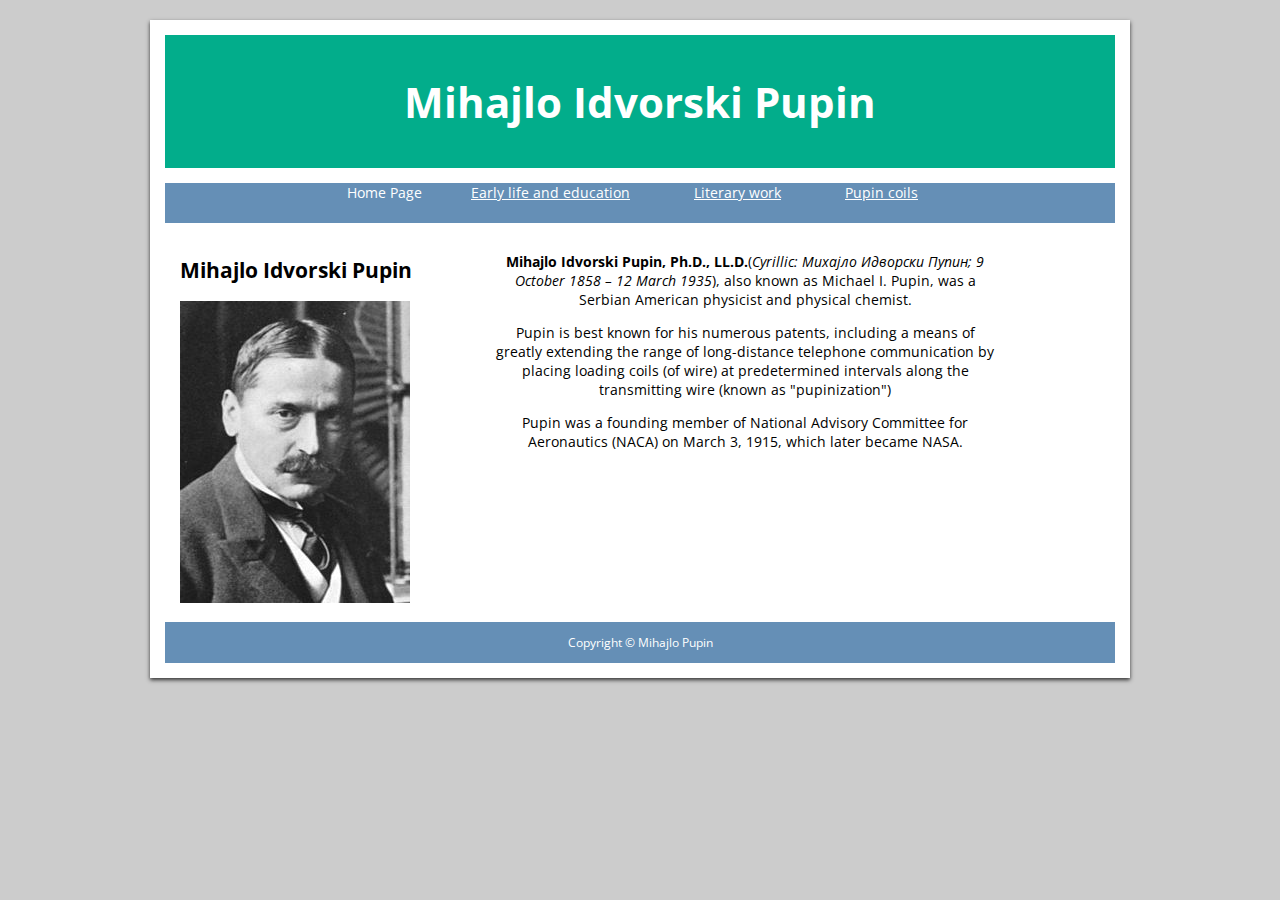
<file: index.html>
<!doctype html>
<html lang="en">

	<head>
		<meta charset="UTF-8">
        <title>Pupin</title>
        <link href="style.css" rel="stylesheet">
        <link href="https://fonts.googleapis.com/css?family=Open+Sans:300,400,700&display=swap&subset=latin-ext" rel="stylesheet">
	</head>
	
	<body>
        <div id="wrapper">
            <div id="header">
                <h1>Mihajlo Idvorski Pupin</h1>
            </div><!--end #header-->

            <div id="nav">
                <p>Home Page</p>
                <p><a href="Early-life.html">Early life and education</a></p>
                <p><a href="literary-work.html">Literary work</a></p>
                <p><a href="pupin-coils.html">Pupin coils</a></p>
            </div><!--end #nav-->

            <div id="main">
                <h2>Mihajlo Idvorski Pupin</h2>
                <img src="pupin.jpg" alt="Pupin">
            </div><!--end #main-->


            <div id="side">
                <p><span class="bold">Mihajlo Idvorski Pupin, Ph.D., LL.D.</span>(<span class="italic">Cyrillic: Михајло Идворски Пупин; 9 October 1858 – 12 March 1935</span>), also known as Michael I. Pupin, was a Serbian American physicist and physical chemist. </p>

                <p>Pupin is best known for his numerous patents, including a means of greatly extending the range of long-distance telephone communication by placing loading coils (of wire) at predetermined intervals along the transmitting wire (known as "pupinization")</p>

                <p>Pupin was a founding member of National Advisory Committee for Aeronautics (NACA) on March 3, 1915, which later became NASA.</p>
            </div>
               
            <div id="footer">
                <p>Copyright &copy; Mihajlo Pupin</p>


            </div><!--end #footer-->

            
            
            
            
            
        </div><!--end #wrapper-->

        
        
		
	
	</body>


</html>
</file>
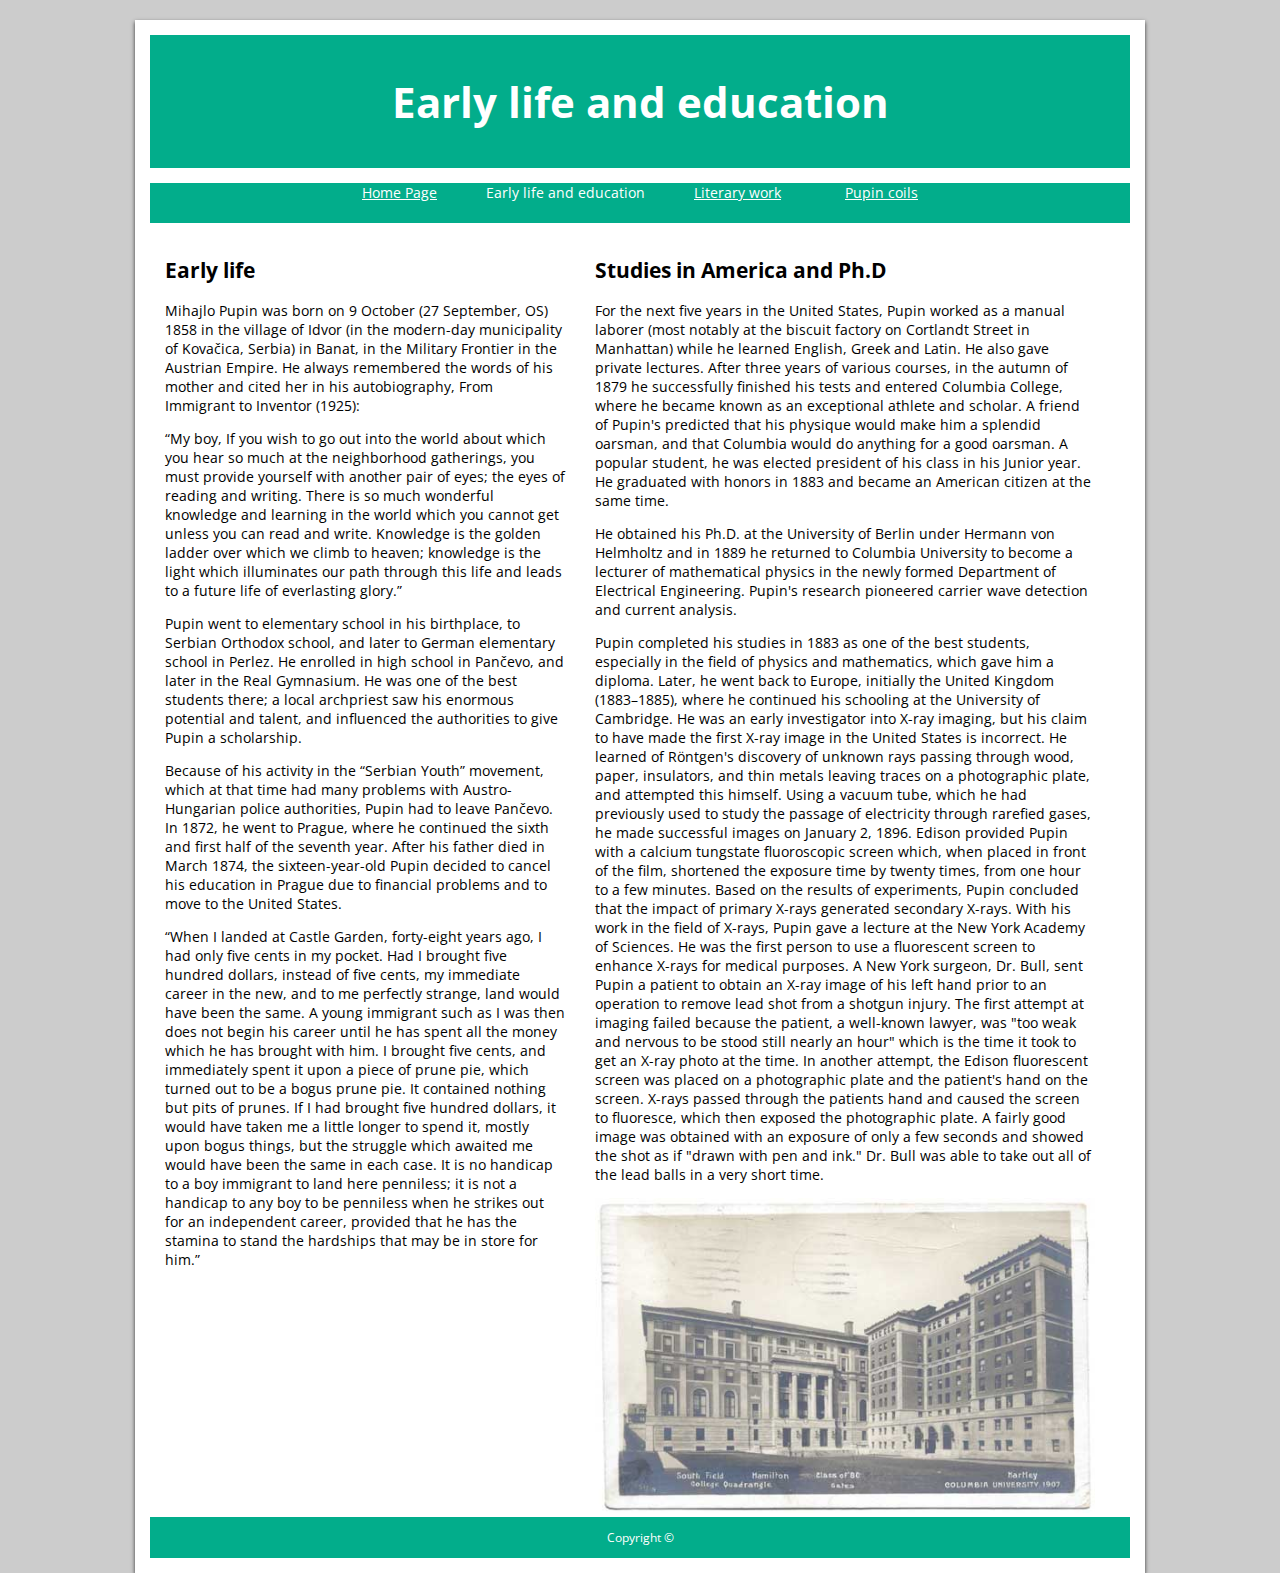
<file: Early-life.html>
<!doctype html>
<html lang="en">

	<head>
		<meta charset="UTF-8">
        <title>Early life and education</title>
        <link href="style3.css" rel="stylesheet">
        <link href="https://fonts.googleapis.com/css?family=Open+Sans:300,400,700&display=swap" rel="stylesheet">
	</head>
	
	<body>
        <div id="wrapper">
            <div id="header">
                <h1>Early life and education</h1>

            </div><!--end #header-->

            <div id="nav">
                <p><a href="index.html">Home Page</a></p>
                <p>Early life and education</a></p>
                <p><a href="literary-work.html">Literary work</a></p>
                <p><a href="pupin-coils">Pupin coils</a></p>
            </div><!--end #nav-->
            
            <div id="block1">
                <h2>Early life</h2>

                <p>Mihajlo Pupin was born on 9 October (27 September, OS) 1858 in the village of Idvor (in the modern-day municipality of Kovačica, Serbia) in Banat, in the Military Frontier in the Austrian Empire. He always remembered the words of his mother and cited her in his autobiography, From Immigrant to Inventor (1925):</p>

                <p>“My boy, If you wish to go out into the world about which you hear so much at the neighborhood gatherings, you must provide yourself with another pair of eyes; the eyes of reading and writing. There is so much wonderful knowledge and learning in the world which you cannot get unless you can read and write. Knowledge is the golden ladder over which we climb to heaven; knowledge is the light which illuminates our path through this life and leads to a future life of everlasting glory.”</p>

                <p>Pupin went to elementary school in his birthplace, to Serbian Orthodox school, and later to German elementary school in Perlez. He enrolled in high school in Pančevo, and later in the Real Gymnasium. He was one of the best students there; a local archpriest saw his enormous potential and talent, and influenced the authorities to give Pupin a scholarship.</p>

                <p>Because of his activity in the “Serbian Youth” movement, which at that time had many problems with Austro-Hungarian police authorities, Pupin had to leave Pančevo. In 1872, he went to Prague, where he continued the sixth and first half of the seventh year. After his father died in March 1874, the sixteen-year-old Pupin decided to cancel his education in Prague due to financial problems and to move to the United States.</p>

                <p>“When I landed at Castle Garden, forty-eight years ago, I had only five cents in my pocket. Had I brought five hundred dollars, instead of five cents, my immediate career in the new, and to me perfectly strange, land would have been the same. A young immigrant such as I was then does not begin his career until he has spent all the money which he has brought with him. I brought five cents, and immediately spent it upon a piece of prune pie, which turned out to be a bogus prune pie. It contained nothing but pits of prunes. If I had brought five hundred dollars, it would have taken me a little longer to spend it, mostly upon bogus things, but the struggle which awaited me would have been the same in each case. It is no handicap to a boy immigrant to land here penniless; it is not a handicap to any boy to be penniless when he strikes out for an independent career, provided that he has the stamina to stand the hardships that may be in store for him.”</p>
            </div><!--end #block1-->

            <div id="block2">
                <h2>Studies in America and Ph.D</h2>

                <p>For the next five years in the United States, Pupin worked as a manual laborer (most notably at the biscuit factory on Cortlandt Street in Manhattan) while he learned English, Greek and Latin. He also gave private lectures. After three years of various courses, in the autumn of 1879 he successfully finished his tests and entered Columbia College, where he became known as an exceptional athlete and scholar. A friend of Pupin's predicted that his physique would make him a splendid oarsman, and that Columbia would do anything for a good oarsman. A popular student, he was elected president of his class in his Junior year. He graduated with honors in 1883 and became an American citizen at the same time.</p>

                <p>He obtained his Ph.D. at the University of Berlin under Hermann von Helmholtz and in 1889 he returned to Columbia University to become a lecturer of mathematical physics in the newly formed Department of Electrical Engineering. Pupin's research pioneered carrier wave detection and current analysis.</p>

                <p>Pupin completed his studies in 1883 as one of the best students, especially in the field of physics and mathematics, which gave him a diploma. Later, he went back to Europe, initially the United Kingdom (1883–1885), where he continued his schooling at the University of Cambridge. He was an early investigator into X-ray imaging, but his claim to have made the first X-ray image in the United States is incorrect. He learned of Röntgen's discovery of unknown rays passing through wood, paper, insulators, and thin metals leaving traces on a photographic plate, and attempted this himself. Using a vacuum tube, which he had previously used to study the passage of electricity through rarefied gases, he made successful images on January 2, 1896. Edison provided Pupin with a calcium tungstate fluoroscopic screen which, when placed in front of the film, shortened the exposure time by twenty times, from one hour to a few minutes. Based on the results of experiments, Pupin concluded that the impact of primary X-rays generated secondary X-rays. With his work in the field of X-rays, Pupin gave a lecture at the New York Academy of Sciences. He was the first person to use a fluorescent screen to enhance X-rays for medical purposes. A New York surgeon, Dr. Bull, sent Pupin a patient to obtain an X-ray image of his left hand prior to an operation to remove lead shot from a shotgun injury. The first attempt at imaging failed because the patient, a well-known lawyer, was "too weak and nervous to be stood still nearly an hour" which is the time it took to get an X-ray photo at the time. In another attempt, the Edison fluorescent screen was placed on a photographic plate and the patient's hand on the screen. X-rays passed through the patients hand and caused the screen to fluoresce, which then exposed the photographic plate. A fairly good image was obtained with an exposure of only a few seconds and showed the shot as if "drawn with pen and ink." Dr. Bull was able to take out all of the lead balls in a very short time.</p>

                <img src="university.jpg" alt="Univerzitet">
            </div><!--end #block2-->

            <div id="footer">
                <p>Copyright &copy; </p>
            </div>
        </div><!--end #wrapper-->   


	
	</body>


</html>
</file>
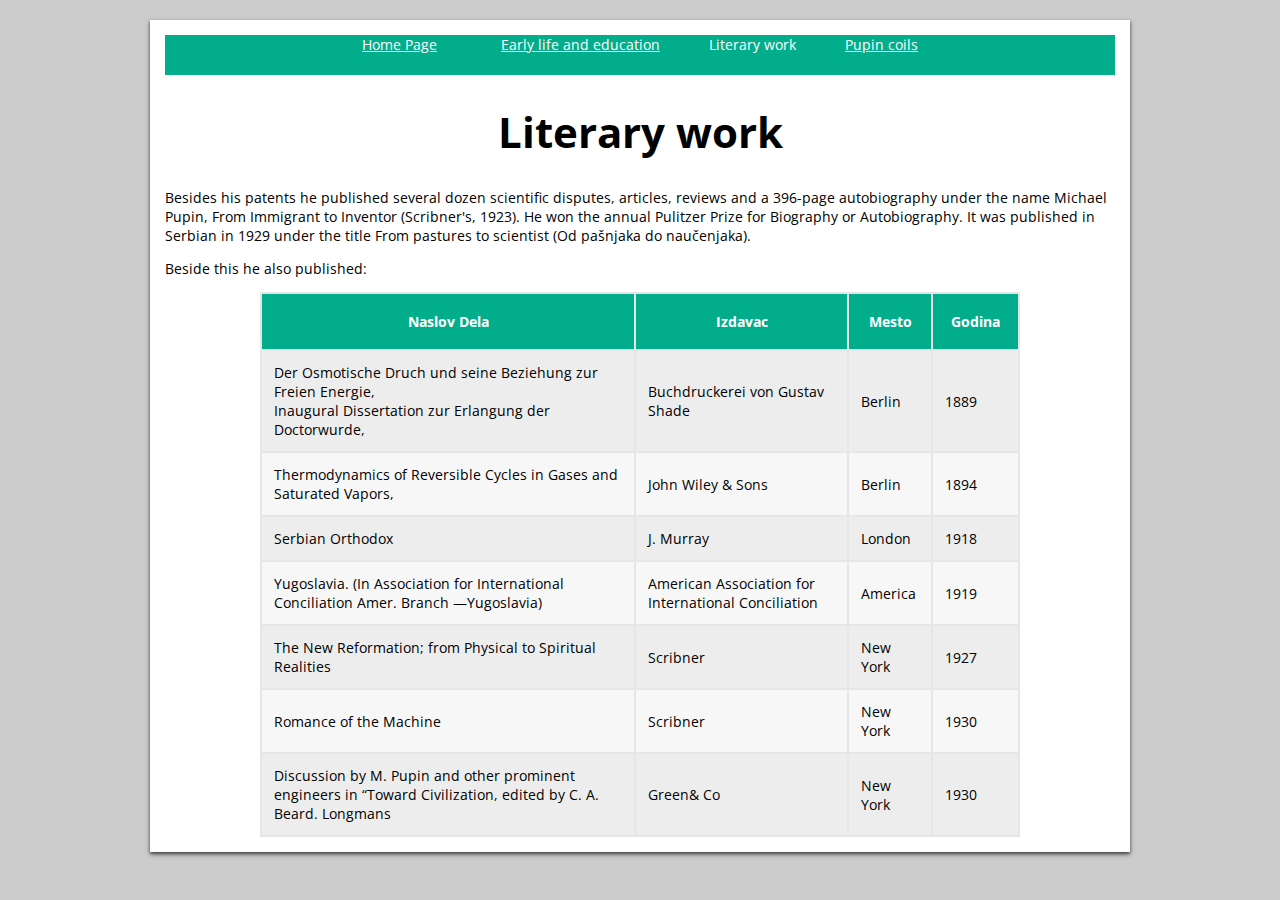
<file: literary-work.html>
<!doctype html>
<html lang="en">

	<head>
		<meta charset="UTF-8">
        <title>Literary work</title>
        <link href="style2.css" rel="stylesheet">
        <link href="https://fonts.googleapis.com/css?family=Open+Sans:300,400,700&display=swap" rel="stylesheet">
	</head>
	
	<body>
        <div id="wrapper">

            <div id="nav">
                <p><a href="index.html">Home Page</a></p>
                <p><a href="Early-life.html">Early life and education</a></p>
                <p>Literary work </p>
                <p><a href="pupin-coils">Pupin coils</a></p>
            </div><!--end #nav-->

            <div id="main">
                <h1>Literary work</h1>

                <p> Besides his patents he published several dozen scientific disputes, articles, reviews and a 396-page autobiography under the name Michael Pupin, From Immigrant to Inventor (Scribner's, 1923). He won the annual Pulitzer Prize for Biography or Autobiography. It was published in Serbian in 1929 under the title From pastures to scientist (Od pašnjaka do naučenjaka).</p>

                <p>Beside this he also published:</p>
            </div><!--end #main-->

            

                <table >
                    <tr class="heading">
                        <th>Naslov Dela</th>
                        <th>Izdavac</th>
                        <th>Mesto</th>
                        <th>Godina</th>
                    </tr>
                    <tr>
                        <td>Der Osmotische Druch und seine Beziehung zur Freien Energie,<br>
                        Inaugural Dissertation zur Erlangung der Doctorwurde,</td>
                        <td>Buchdruckerei von Gustav Shade</td>
                        <td>Berlin</td>
                        <td>1889</td>
                    </tr>
                    <tr class="even">
                        <td>Thermodynamics of Reversible Cycles in Gases and<br>          
                            Saturated Vapors,</td>
                        <td>John Wiley & Sons</td>
                        <td>Berlin</td>
                        <td>1894</td>
                    </tr>
                    <tr>
                        <td>Serbian Orthodox</td>
                        <td>J. Murray</td>
                        <td>London</td>
                        <td>1918</td>
                    </tr>
                    <tr class="even">
                        <td>Yugoslavia. (In Association for International Conciliation Amer. Branch —Yugoslavia)</td>
                        <td>American Association for International Conciliation</td>
                        <td>America</td>
                        <td>1919</td>
                    </tr>
                    <tr>
                        <td>The New Reformation; from Physical to Spiritual Realities</td>
                        <td>Scribner</td>
                        <td>New York</td>
                        <td>1927</td>
                    </tr>
                    <tr class="even">
                        <td>Romance of the Machine</td>
                        <td>Scribner</td>
                        <td>New York</td>
                        <td>1930</td>
                    </tr>
                    <tr>
                        <td>Discussion by M. Pupin and other prominent engineers in “Toward Civilization, edited by C. A. Beard. Longmans</td>
                        <td>Green& Co</td>
                        <td>New York</td>
                        <td>1930</td>
                    </tr>
                </table>
            
	

        </div><!--end #wrapper-->
	
	</body>


</html>
</file>
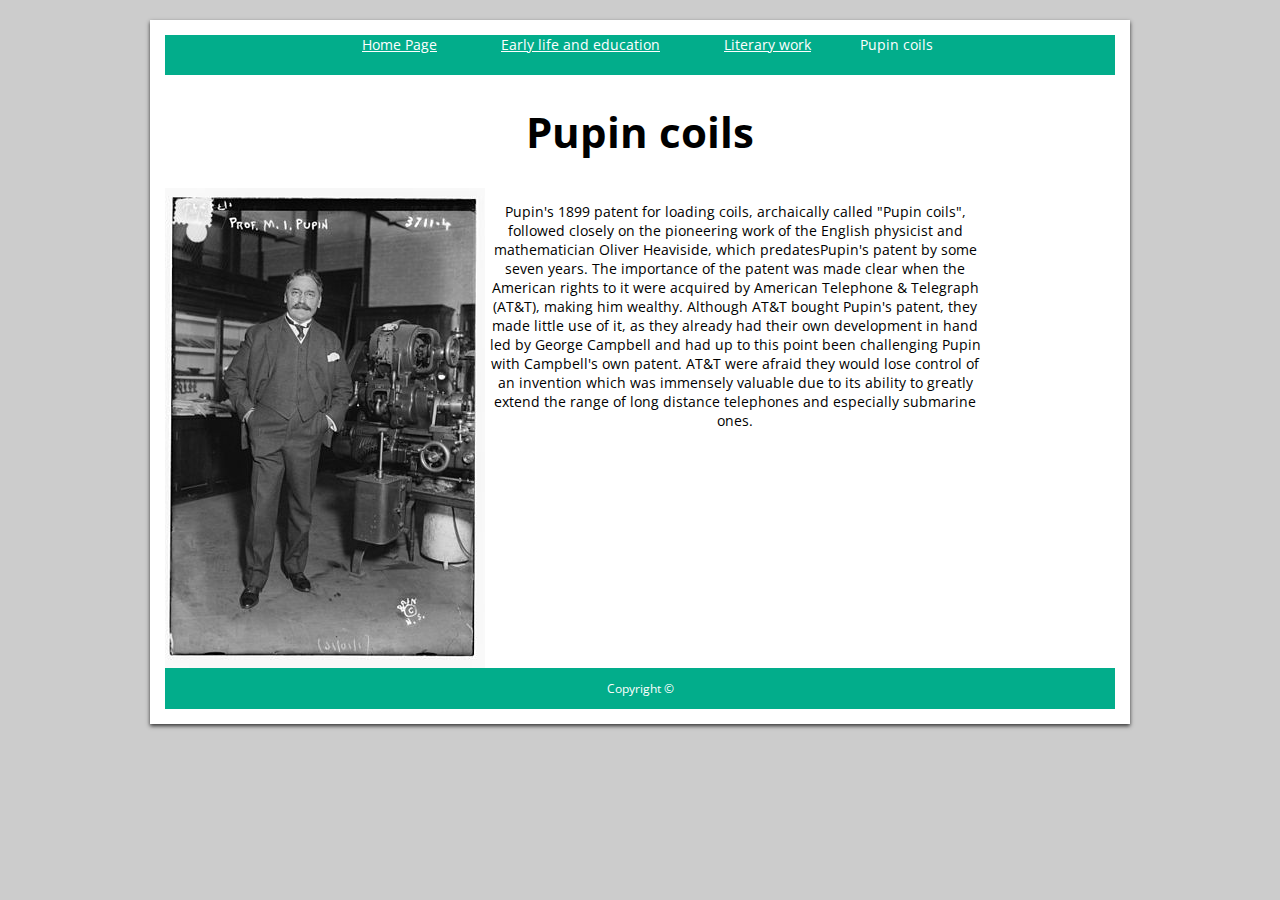
<file: pupin-coils.html>
<!doctype html>
<html lang="en">

	<head>
		<meta charset="UTF-8">
        <title>Pupin-coils</title>
        <link href="https://fonts.googleapis.com/css?family=Open+Sans:300,400,700&display=swap" rel="stylesheet">
        <link href="style4.css" rel="stylesheet">
	</head>
	
	<body>
        <div id="wrapper">
            <div id="nav">
                <p><a href="index.html">Home Page</a></p>
                <p><a href="Early-life.html">Early life and education</a></p>
                <p><a href="literary-work.html">Literary work</a></p>
                <p>Pupin coils</p>
            </div><!--end #nav-->
            
            <div id="main">
            <h1>Pupin coils</h1>

                <img src="pupin-1916.jpg" alt="Pupin-1916">

                  
                <p>Pupin's 1899 patent for loading coils, archaically called "Pupin coils", followed closely on the pioneering work of the English physicist and mathematician Oliver Heaviside, which predatesPupin's patent by some seven years. The importance of the patent was made clear when the American rights to it were acquired by American Telephone & Telegraph (AT&T), making him wealthy. Although AT&T bought Pupin's patent, they made little use of it, as they already had their own development in hand led by George Campbell and had up to this point been challenging Pupin with Campbell's own patent. AT&T were afraid they would lose control of an invention which was immensely valuable due to its ability to greatly extend the range of long distance telephones and especially submarine ones.</p>
                  
            </div><!--end #main-->

            <div id="footer">
                <p>Copyright &copy;</p>
            </div><!--end #footer-->

        

        </div><!--end #wrapper-->


	</body>


</html>
</file>
<file: style.css>
body {
    margin: 0;
    padding: 0;
    background-color: #CCCCCC;
    font-family: 'Open Sans', Arial, sans-serif;
    font-size: 14px;
}

#wrapper {
    width: 950px;
    background-color: #FFFFFF;
    margin: 20px auto 0;
    padding: 15px;
    box-shadow: 0 2px 4px #333333;
}
#header {
    background-color: #02ad8b;
    margin-bottom: 15px;
    padding: 10px;
}
#header h1{
    color: white;
    font-size: 3em;
    text-align: center;
}

#nav {
    background-color:#658fb6;
    height: 40px;
    margin-bottom: 15px;
    text-align: center;
}

#nav p, a{
    display: inline;
    padding: 15px;
    color: white;
}

#main {
    width: 300px;
    float: left;
    margin-bottom: 15px;
    padding: 0 15px 0;
    
}

#side{
    width: 500px;
    float: left;
    text-align: center;
}

 .bold {
     font-weight: bold;
}

.italic{
    font-style: italic;
}


#footer {
    background-color: #658fb6;
    clear: both;
    text-align: center;
    color: white;
    font-size: 12px;
    padding: 12px;
}
#footer p {
    margin: 0;
}
</file>
<file: style3.css>
body {
    margin: 0;
    padding: 0;
    background-color: #CCCCCC;
    font-family: 'Open Sans', Arial, sans-serif;
    font-size: 14px;
  
}


#wrapper {
    width: 980px;
    background-color: #FFFFFF;
    margin: 20px auto 0;
    padding: 15px;
    box-shadow: 0 2px 4px #333333;
    
    
}

#header {
    background-color: #02ad8b;
    margin-bottom: 15px;
    padding: 10px; 
      
}
#header h1{
    font-size: 3em;
    color: white;
    text-align: center;
}


#nav {
    background-color: #02ad8b;
    height: 40px;
    margin-bottom: 15px;
    text-align: center;
    
}

#nav p, a{
    display: inline;
    padding: 15px;
    color: white;
}

#block1 {
    width: 400px;
    float: left;
    
    margin: 0 15px 0;
}

#block2 {
    width: 500px;
    float: left;
    margin: 0 15px 0;
    
}

#footer {
    background-color: #02ad8b;
    clear: both;
    text-align: center;
    color: white;
    font-size: 12px;
    padding: 12px;
}

#footer p {
    margin: 0;
}

img{
    width: 100%;
}
</file>
<file: style2.css>
body {
    margin: 0;
    padding: 0;
    background-color: #CCCCCC;
    font-family: 'Open Sans', Arial, sans-serif;
    font-size: 14px;
}

#wrapper {
    width: 950px;
    background-color: #FFFFFF;
    margin: 20px auto 0;
    padding: 15px;
    box-shadow: 0 2px 4px #333333;
}

#nav {
    background-color: #02ad8b;
    height: 40px;
    margin-bottom: 15px;
    text-align: center;
}

#nav p, a{
    display: inline;
    padding: 15px;
    color: white;
}

#main h1 {
    font-size: 3em;
    text-align: center;

}



table {
    border-collapse: collapse;
    width: 80%;
    margin: 0 auto;
}

th{
    padding: 18px;
}
td{
    padding: 12px;
}

th,td {
    border: 2px solid #e6e6e6;
}

tr {
    background-color: #ededed ;
}

.even{
    background-color: #f7f7f7;
}

.heading {
    background-color: #02ad8b;
    color: white;
}
</file>
<file: style4.css>
body {
    margin: 0;
    padding: 0;
    background-color: #CCCCCC;
    font-family: 'Open Sans', Arial, sans-serif;
    font-size: 14px;
}

#wrapper {
    width: 950px;
    background-color: #FFFFFF;
    margin: 20px auto 0;
    padding: 15px;
    box-shadow: 0 2px 4px #333333;
}

#nav {
    background-color: #02ad8b;
    height: 40px;
    margin-bottom: 15px;
    text-align: center;
}

#nav p, a{
    display: inline;
    padding: 15px;
    color: white;
}

#main h1{
    font-size: 3em;
    text-align: center;
}

img{
    float: left;
}

#main p{
    float: left;
    width: 500px;
    text-align: center;
}

#footer {
    background-color: #02ad8b;
    clear: both;
    text-align: center;
    color: white;
    font-size: 12px;
    padding: 12px;
}

#footer p {
    margin: 0;
}
</file>
